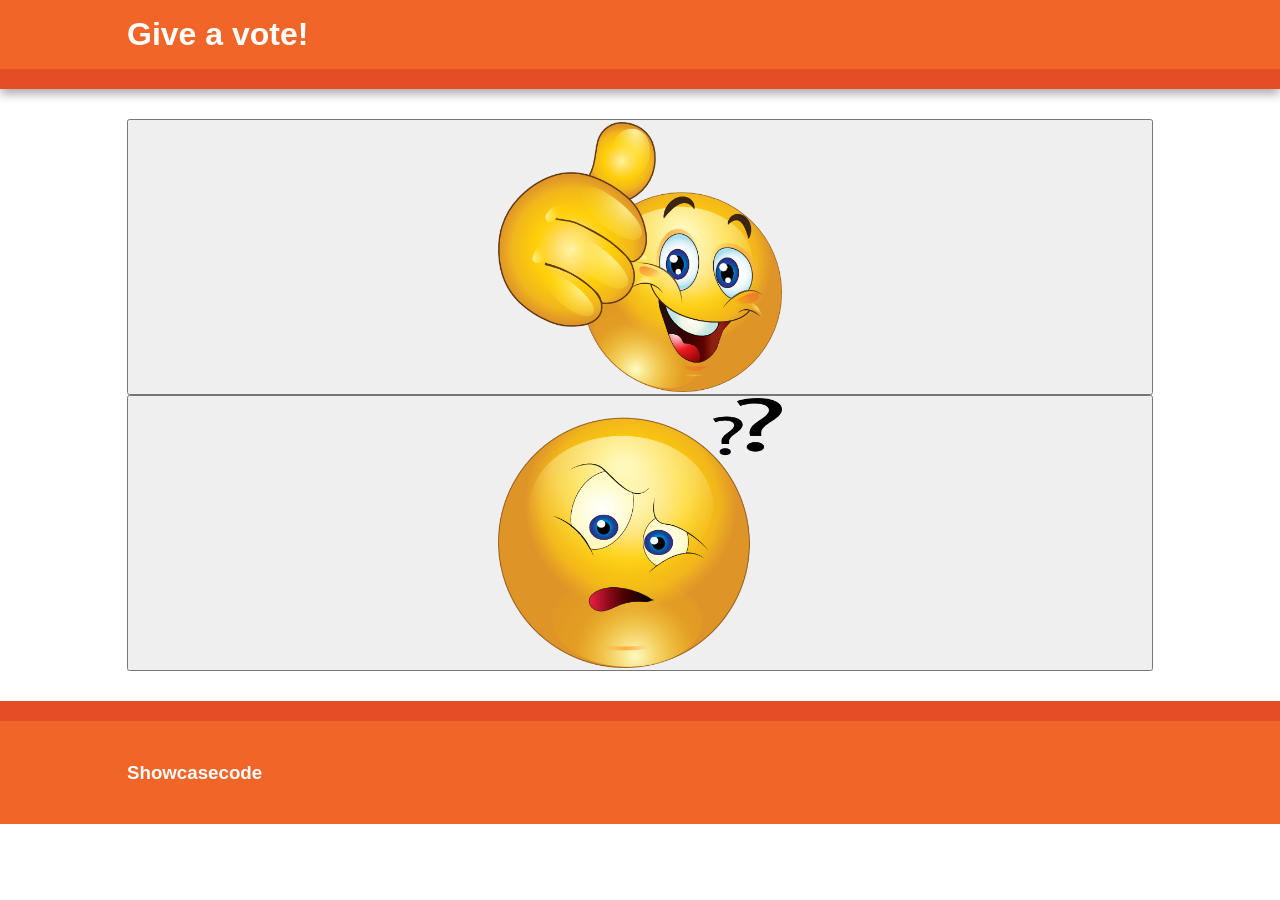
<file: webapp/index.html>
<!doctype html>
<!--[if lt IE 7]>      <html class="no-js lt-ie9 lt-ie8 lt-ie7" lang=""> <![endif]-->
<!--[if IE 7]>         <html class="no-js lt-ie9 lt-ie8" lang=""> <![endif]-->
<!--[if IE 8]>         <html class="no-js lt-ie9" lang=""> <![endif]-->
<!--[if gt IE 8]><!--> <html class="no-js" lang=""> <!--<![endif]-->
    <head>
        <meta charset="utf-8">
        <meta http-equiv="X-UA-Compatible" content="IE=edge,chrome=1">
        <title></title>
        <meta name="description" content="">
        <meta name="viewport" content="width=device-width, initial-scale=1">
        <link rel="apple-touch-icon" href="apple-touch-icon.png">

        <link rel="stylesheet" href="css/normalize.min.css">
        <link rel="stylesheet" href="css/main.css">

        <script src="js/vendor/modernizr-2.8.3-respond-1.4.2.min.js"></script>
    </head>
    <body>
        <!--[if lt IE 8]>
            <p class="browserupgrade">You are using an <strong>outdated</strong> browser. Please <a href="http://browsehappy.com/">upgrade your browser</a> to improve your experience.</p>
        <![endif]-->

        <div class="header-container">
            <header class="wrapper clearfix">
                <h1 class="title">Give a vote!</h1>
            </header>
        </div>

        <div class="main-container">
            <div class="main wrapper clearfix">

			<button type="submit" id="thumbsup" class="thumbsbutton">
				<img src="img/thumbsup.png" />
			</button>
			
			<button type="submit" id="thumbsdown" class="thumbsbutton">
				<img src="img/thumbsdown.png" />
			</button>
		
               
            </div> <!-- #main -->
        </div> <!-- #main-container -->

        <div class="footer-container">
            <footer class="wrapper">
                <h3>Showcasecode</h3>
            </footer>
        </div>

        <script src="//ajax.googleapis.com/ajax/libs/jquery/1.11.2/jquery.js"></script>
        <script>window.jQuery || document.write('<script src="js/vendor/jquery-1.11.2.js"><\/script>')</script>
        
		<script src="js/main.js"></script>
    </body>
</html>
</file>
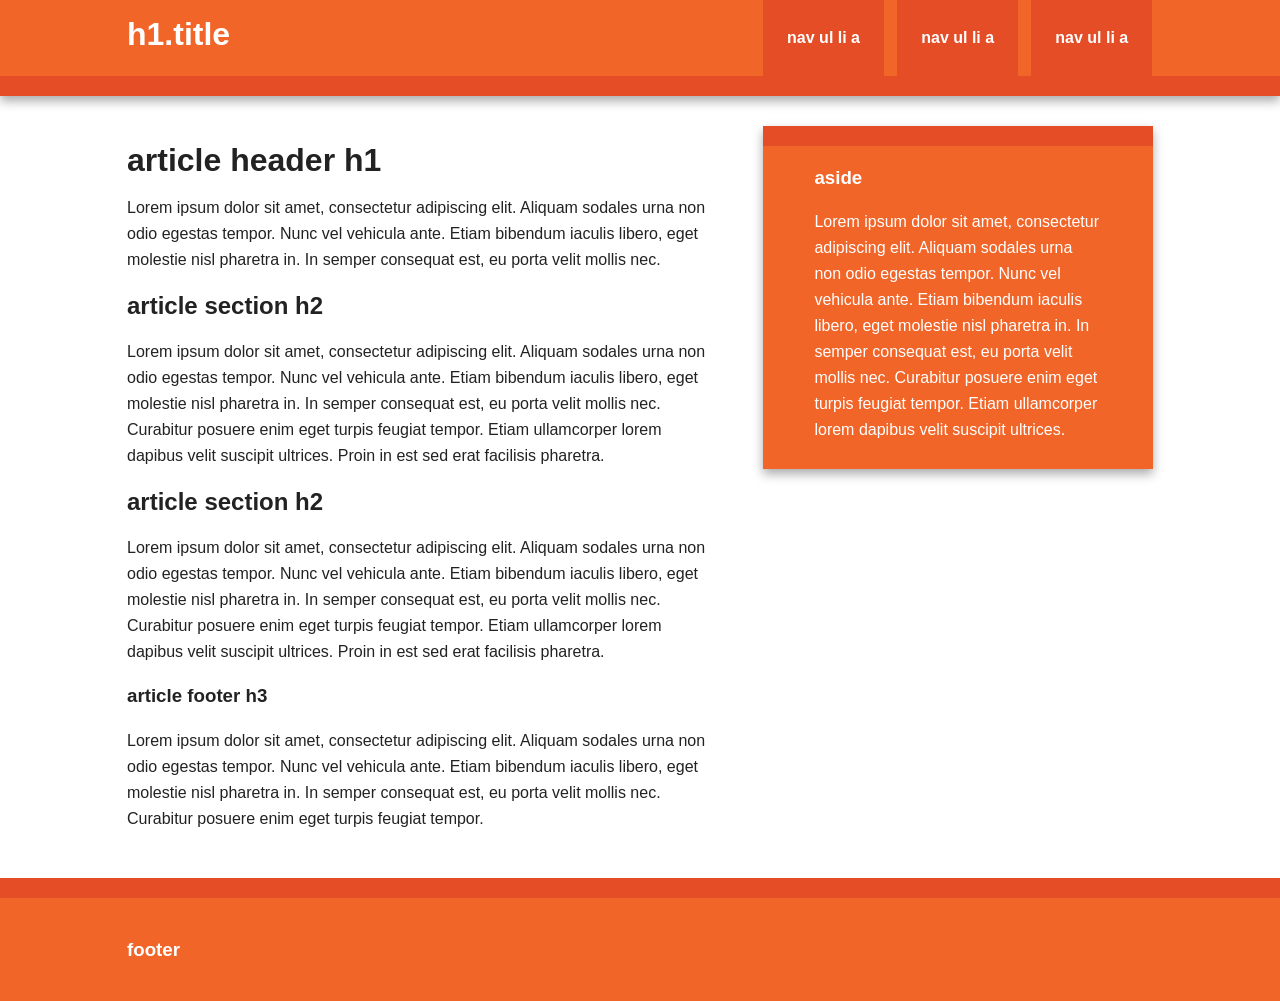
<file: webapp/index - Copy.html>
<!doctype html>
<!--[if lt IE 7]>      <html class="no-js lt-ie9 lt-ie8 lt-ie7" lang=""> <![endif]-->
<!--[if IE 7]>         <html class="no-js lt-ie9 lt-ie8" lang=""> <![endif]-->
<!--[if IE 8]>         <html class="no-js lt-ie9" lang=""> <![endif]-->
<!--[if gt IE 8]><!--> <html class="no-js" lang=""> <!--<![endif]-->
    <head>
        <meta charset="utf-8">
        <meta http-equiv="X-UA-Compatible" content="IE=edge,chrome=1">
        <title></title>
        <meta name="description" content="">
        <meta name="viewport" content="width=device-width, initial-scale=1">
        <link rel="apple-touch-icon" href="apple-touch-icon.png">

        <link rel="stylesheet" href="css/normalize.min.css">
        <link rel="stylesheet" href="css/main.css">

        <script src="js/vendor/modernizr-2.8.3-respond-1.4.2.min.js"></script>
    </head>
    <body>
        <!--[if lt IE 8]>
            <p class="browserupgrade">You are using an <strong>outdated</strong> browser. Please <a href="http://browsehappy.com/">upgrade your browser</a> to improve your experience.</p>
        <![endif]-->

        <div class="header-container">
            <header class="wrapper clearfix">
                <h1 class="title">h1.title</h1>
                <nav>
                    <ul>
                        <li><a href="#">nav ul li a</a></li>
                        <li><a href="#">nav ul li a</a></li>
                        <li><a href="#">nav ul li a</a></li>
                    </ul>
                </nav>
            </header>
        </div>

        <div class="main-container">
            <div class="main wrapper clearfix">

                <article>
                    <header>
                        <h1>article header h1</h1>
                        <p>Lorem ipsum dolor sit amet, consectetur adipiscing elit. Aliquam sodales urna non odio egestas tempor. Nunc vel vehicula ante. Etiam bibendum iaculis libero, eget molestie nisl pharetra in. In semper consequat est, eu porta velit mollis nec.</p>
                    </header>
                    <section>
                        <h2>article section h2</h2>
                        <p>Lorem ipsum dolor sit amet, consectetur adipiscing elit. Aliquam sodales urna non odio egestas tempor. Nunc vel vehicula ante. Etiam bibendum iaculis libero, eget molestie nisl pharetra in. In semper consequat est, eu porta velit mollis nec. Curabitur posuere enim eget turpis feugiat tempor. Etiam ullamcorper lorem dapibus velit suscipit ultrices. Proin in est sed erat facilisis pharetra.</p>
                    </section>
                    <section>
                        <h2>article section h2</h2>
                        <p>Lorem ipsum dolor sit amet, consectetur adipiscing elit. Aliquam sodales urna non odio egestas tempor. Nunc vel vehicula ante. Etiam bibendum iaculis libero, eget molestie nisl pharetra in. In semper consequat est, eu porta velit mollis nec. Curabitur posuere enim eget turpis feugiat tempor. Etiam ullamcorper lorem dapibus velit suscipit ultrices. Proin in est sed erat facilisis pharetra.</p>
                    </section>
                    <footer>
                        <h3>article footer h3</h3>
                        <p>Lorem ipsum dolor sit amet, consectetur adipiscing elit. Aliquam sodales urna non odio egestas tempor. Nunc vel vehicula ante. Etiam bibendum iaculis libero, eget molestie nisl pharetra in. In semper consequat est, eu porta velit mollis nec. Curabitur posuere enim eget turpis feugiat tempor.</p>
                    </footer>
                </article>

                <aside>
                    <h3>aside</h3>
                    <p>Lorem ipsum dolor sit amet, consectetur adipiscing elit. Aliquam sodales urna non odio egestas tempor. Nunc vel vehicula ante. Etiam bibendum iaculis libero, eget molestie nisl pharetra in. In semper consequat est, eu porta velit mollis nec. Curabitur posuere enim eget turpis feugiat tempor. Etiam ullamcorper lorem dapibus velit suscipit ultrices.</p>
                </aside>

            </div> <!-- #main -->
        </div> <!-- #main-container -->

        <div class="footer-container">
            <footer class="wrapper">
                <h3>footer</h3>
            </footer>
        </div>

        <script src="//ajax.googleapis.com/ajax/libs/jquery/1.11.2/jquery.js"></script>
        <script>window.jQuery || document.write('<script src="js/vendor/jquery-1.11.2.js"><\/script>')</script>

        <script src="js/main.js"></script>
    </body>
</html>
</file>
<file: webapp/css/main.css>
/*! HTML5 Boilerplate v5.0 | MIT License | http://h5bp.com/ */

html {
    color: #222;
    font-size: 1em;
    line-height: 1.4;
}

::-moz-selection {
    background: #b3d4fc;
    text-shadow: none;
}

::selection {
    background: #b3d4fc;
    text-shadow: none;
}

hr {
    display: block;
    height: 1px;
    border: 0;
    border-top: 1px solid #ccc;
    margin: 1em 0;
    padding: 0;
}

audio,
canvas,
iframe,
img,
svg,
video {
    vertical-align: middle;
}

fieldset {
    border: 0;
    margin: 0;
    padding: 0;
}

textarea {
    resize: vertical;
}

.browserupgrade {
    margin: 0.2em 0;
    background: #ccc;
    color: #000;
    padding: 0.2em 0;
}


/* ===== Initializr Styles ==================================================
   Author: Jonathan Verrecchia - verekia.com/initializr/responsive-template
   ========================================================================== */

body {
    font: 16px/26px Helvetica, Helvetica Neue, Arial;
}

.wrapper {
    width: 90%;
    margin: 0 5%;
}

/* ===================
    ALL: Orange Theme
   =================== */

.header-container {
    border-bottom: 20px solid #e44d26;
}

.footer-container,
.main aside {
    border-top: 20px solid #e44d26;
}

.header-container,
.footer-container,
.main aside {
    background: #f16529;
}

.title {
    color: white;
}

/* ==============
    MOBILE: Menu
   ============== */

nav ul {
    margin: 0;
    padding: 0;
    list-style-type: none;
}

nav a {
    display: block;
    margin-bottom: 10px;
    padding: 15px 0;

    text-align: center;
    text-decoration: none;
    font-weight: bold;

    color: white;
    background: #e44d26;
}

nav a:hover,
nav a:visited {
    color: white;
}

nav a:hover {
    text-decoration: underline;
}

/* ==============
    MOBILE: Main
   ============== */

.main {
    padding: 30px 0;
}

.main article h1 {
    font-size: 2em;
}

.main aside {
    color: white;
    padding: 0px 5% 10px;
}

.footer-container footer {
    color: white;
    padding: 20px 0;
}

/* ===============
    ALL: IE Fixes
   =============== */

.ie7 .title {
    padding-top: 20px;
}

/* ==========================================================================
   Author's custom styles
   ========================================================================== */

.thumbsbutton {
   display:block;
   width:100%;
   margin:0 auto;
   text-align: center;
}

.thumbsbutton img {
	auto-margin-left: auto;
	auto-margin-right: auto;
    cursor:pointer;
	max-height: 30vh;
    width: auto\9; /* ie8 */
}



/* ==========================================================================
   Media Queries
   ========================================================================== */

@media only screen and (min-width: 480px) {

/* ====================
    INTERMEDIATE: Menu
   ==================== */

    nav a {
        float: left;
        width: 27%;
        margin: 0 1.7%;
        padding: 25px 2%;
        margin-bottom: 0;
    }

    nav li:first-child a {
        margin-left: 0;
    }

    nav li:last-child a {
        margin-right: 0;
    }

/* ========================
    INTERMEDIATE: IE Fixes
   ======================== */

    nav ul li {
        display: inline;
    }

    .oldie nav a {
        margin: 0 0.7%;
    }
}

@media only screen and (min-width: 768px) {

/* ====================
    WIDE: CSS3 Effects
   ==================== */

    .header-container,
    .main aside {
        -webkit-box-shadow: 0 5px 10px #aaa;
           -moz-box-shadow: 0 5px 10px #aaa;
                box-shadow: 0 5px 10px #aaa;
    }

/* ============
    WIDE: Menu
   ============ */

    .title {
        float: left;
    }

    nav {
        float: right;
        width: 38%;
    }

/* ============
    WIDE: Main
   ============ */

    .main article {
        float: left;
        width: 57%;
    }

    .main aside {
        float: right;
        width: 28%;
    }
}

@media only screen and (min-width: 1140px) {

/* ===============
    Maximal Width
   =============== */

    .wrapper {
        width: 1026px; /* 1140px - 10% for margins */
        margin: 0 auto;
    }
}

/* ==========================================================================
   Helper classes
   ========================================================================== */

.hidden {
    display: none !important;
    visibility: hidden;
}

.visuallyhidden {
    border: 0;
    clip: rect(0 0 0 0);
    height: 1px;
    margin: -1px;
    overflow: hidden;
    padding: 0;
    position: absolute;
    width: 1px;
}

.visuallyhidden.focusable:active,
.visuallyhidden.focusable:focus {
    clip: auto;
    height: auto;
    margin: 0;
    overflow: visible;
    position: static;
    width: auto;
}

.invisible {
    visibility: hidden;
}

.clearfix:before,
.clearfix:after {
    content: " ";
    display: table;
}

.clearfix:after {
    clear: both;
}

.clearfix {
    *zoom: 1;
}

/* ==========================================================================
   Print styles
   ========================================================================== */

@media print {
    *,
    *:before,
    *:after {
        background: transparent !important;
        color: #000 !important;
        box-shadow: none !important;
        text-shadow: none !important;
    }

    a,
    a:visited {
        text-decoration: underline;
    }

    a[href]:after {
        content: " (" attr(href) ")";
    }

    abbr[title]:after {
        content: " (" attr(title) ")";
    }

    a[href^="#"]:after,
    a[href^="javascript:"]:after {
        content: "";
    }

    pre,
    blockquote {
        border: 1px solid #999;
        page-break-inside: avoid;
    }

    thead {
        display: table-header-group;
    }

    tr,
    img {
        page-break-inside: avoid;
    }

    img {
        max-width: 100% !important;
    }

    p,
    h2,
    h3 {
        orphans: 3;
        widows: 3;
    }

    h2,
    h3 {
        page-break-after: avoid;
    }
}
</file>
